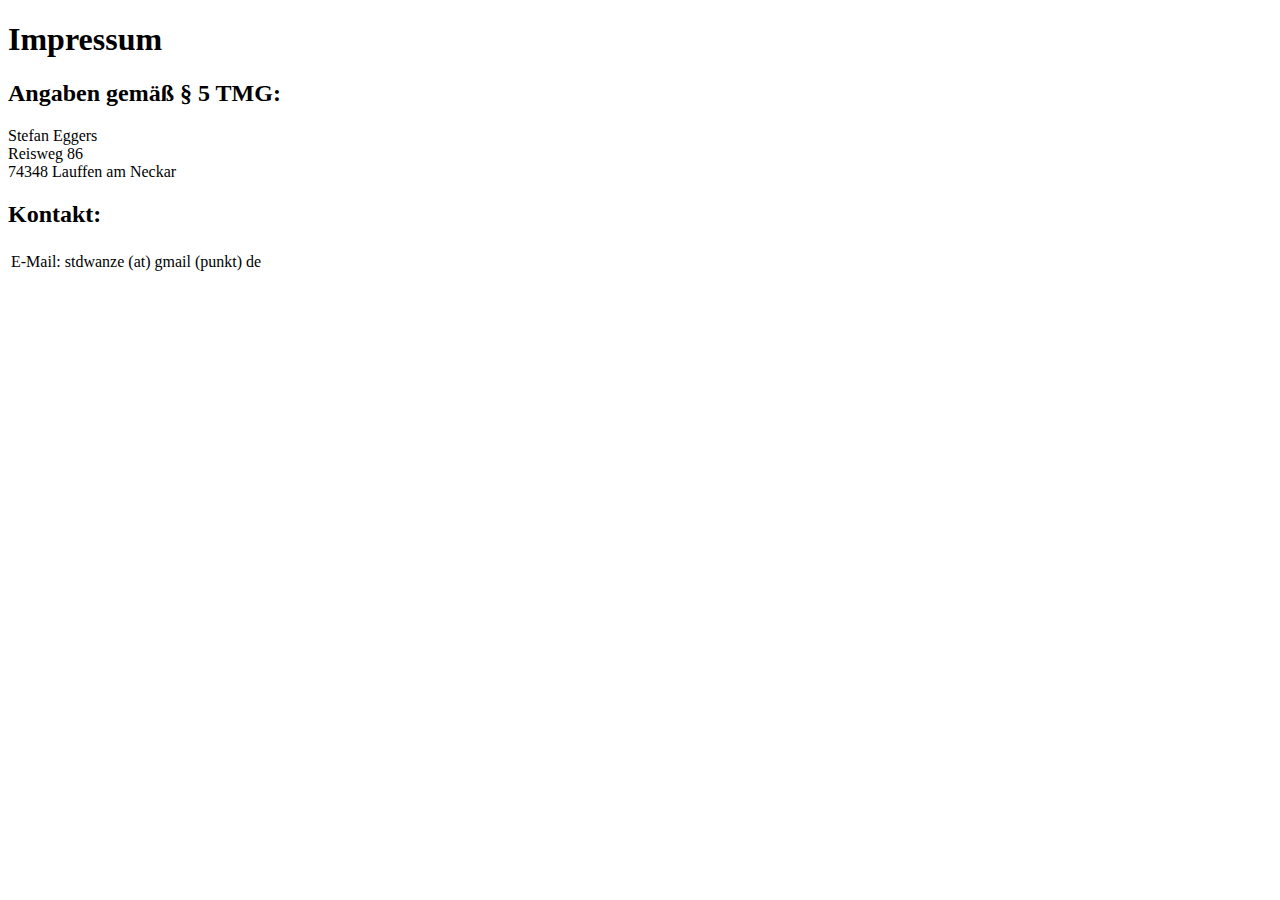
<file: impressum.htm>
<!DOCTYPE html>
<html class="no-js">
	<head>
		<meta http-equiv="content-type" content="text/html; charset=utf-8">
		<title>Impressum</title>
	</head>
	<body>
		<h1>Impressum</h1>
<h2>Angaben gemäß § 5 TMG:</h2>
<p>Stefan Eggers<br />
Reisweg 86<br />
74348 Lauffen am Neckar
</p>
<h2>Kontakt:</h2>
<table><tr>

<tr><td>E-Mail:</td>
<td>stdwanze (at) gmail (punkt) de</td>
</tr></table>


	</body>
</html>
</file>
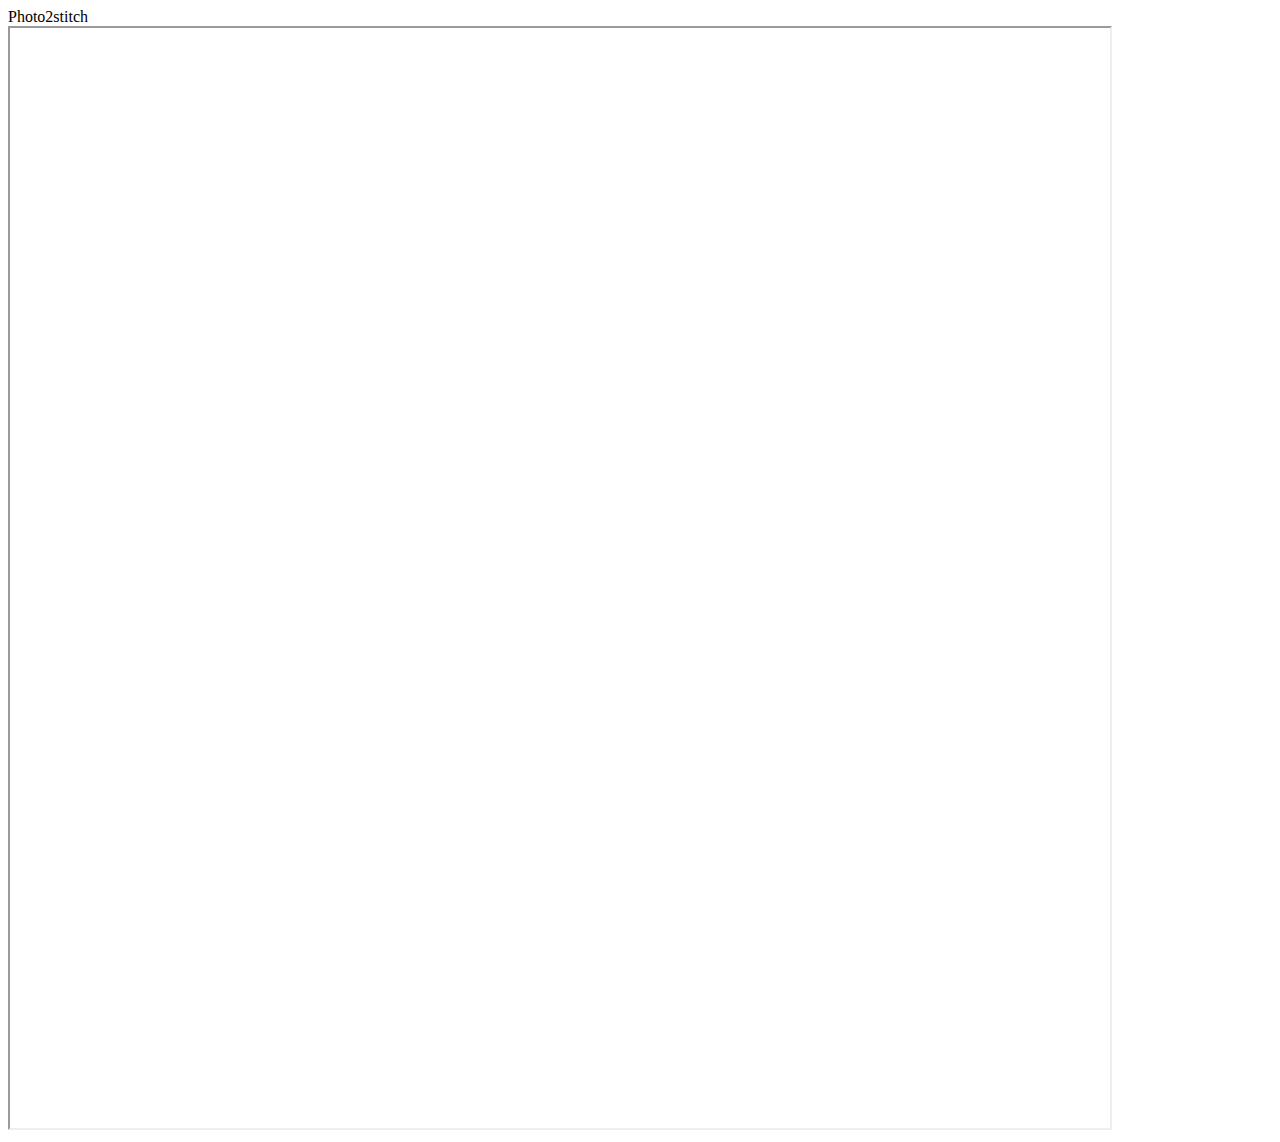
<file: photo2stitch.htm>
<!DOCTYPE html>
<html class="no-js">
	<head>Photo2stitch</head>
	<body>
		<div>
			
		</div>
		<iframe src="http://nodetwo.cloudapp.net/photo2stitch" width="1100" height="1100"></iframe>
	</body>
</html>
</file>
